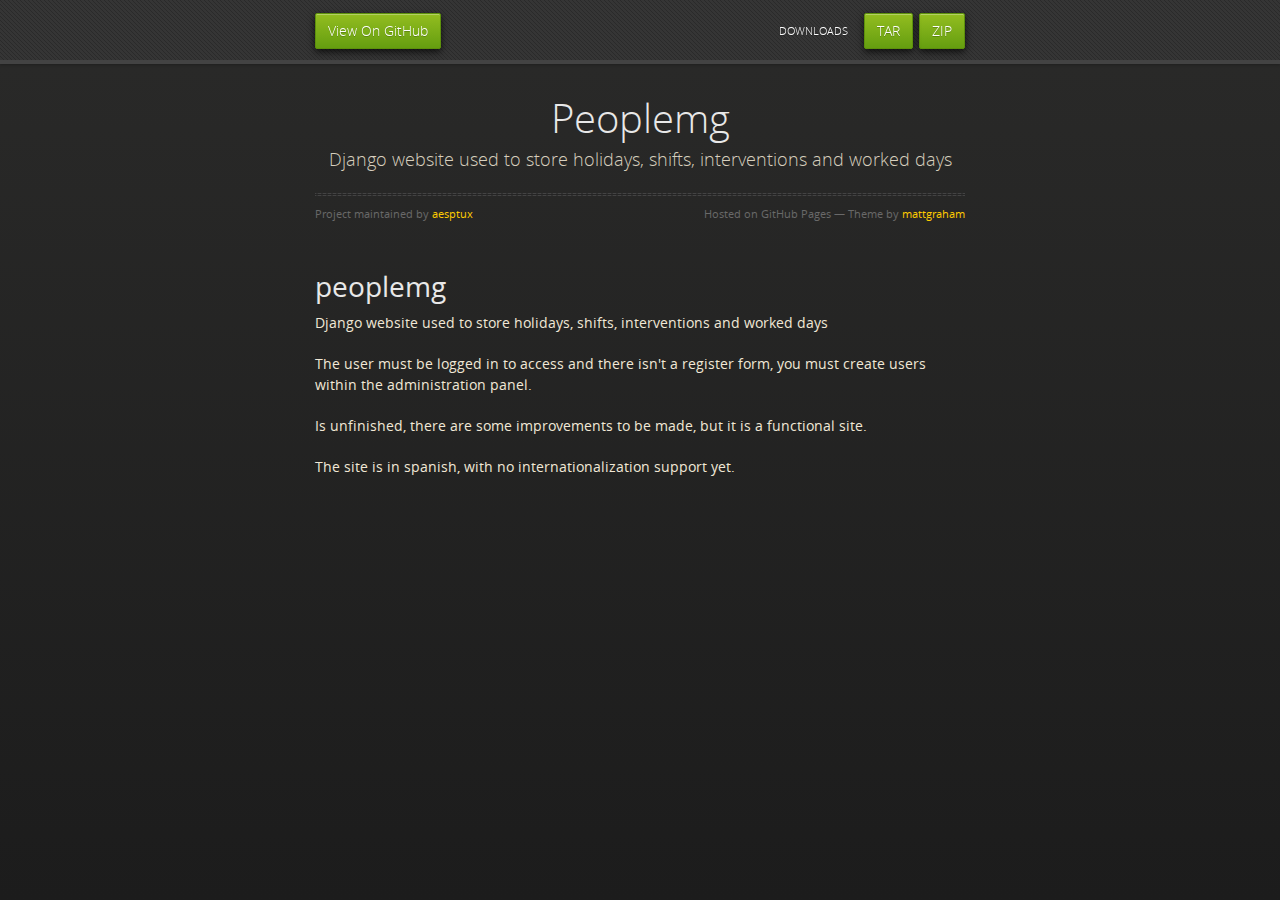
<file: index.html>
<!doctype html>
<html>
  <head>
    <meta charset="utf-8">
    <meta http-equiv="X-UA-Compatible" content="chrome=1">
    <title>Peoplemg by aesptux</title>
    <link rel="stylesheet" href="stylesheets/styles.css">
    <link rel="stylesheet" href="stylesheets/pygment_trac.css">
    <script src="https://ajax.googleapis.com/ajax/libs/jquery/1.7.1/jquery.min.js"></script>
    <script src="javascripts/respond.js"></script>
    <!--[if lt IE 9]>
      <script src="//html5shiv.googlecode.com/svn/trunk/html5.js"></script>
    <![endif]-->
    <!--[if lt IE 8]>
    <link rel="stylesheet" href="stylesheets/ie.css">
    <![endif]-->
    <meta name="viewport" content="width=device-width, initial-scale=1, user-scalable=no">

  </head>
  <body>
      <div id="header">
        <nav>
          <li class="fork"><a href="https://github.com/aesptux/peoplemg">View On GitHub</a></li>
          <li class="downloads"><a href="https://github.com/aesptux/peoplemg/zipball/master">ZIP</a></li>
          <li class="downloads"><a href="https://github.com/aesptux/peoplemg/tarball/master">TAR</a></li>
          <li class="title">DOWNLOADS</li>
        </nav>
      </div><!-- end header -->

    <div class="wrapper">

      <section>
        <div id="title">
          <h1>Peoplemg</h1>
          <p>Django website used to store holidays, shifts, interventions and worked days</p>
          <hr>
          <span class="credits left">Project maintained by <a href="https://github.com/aesptux">aesptux</a></span>
          <span class="credits right">Hosted on GitHub Pages &mdash; Theme by <a href="http://twitter.com/#!/michigangraham">mattgraham</a></span>
        </div>

        <h1>peoplemg</h1>

<p>Django website used to store holidays, shifts, interventions and worked days</p>

<p>The user must be logged in to access and there isn't a register form, you must create users within the administration panel.</p>

<p>Is unfinished, there are some improvements to be made, but it is a functional site.</p>

<p>The site is in spanish, with no internationalization support yet.</p>
      </section>

    </div>
    <!--[if !IE]><script>fixScale(document);</script><!--<![endif]-->
    
  </body>
</html>
</file>
<file: stylesheets/styles.css>
@font-face {
  font-family: 'OpenSansLight';
  src: url("../fonts/OpenSans-Light-webfont.eot");
  src: url("../fonts/OpenSans-Light-webfont.eot?#iefix") format("embedded-opentype"), url("../fonts/OpenSans-Light-webfont.woff") format("woff"), url("../fonts/OpenSans-Light-webfont.ttf") format("truetype"), url("../fonts/OpenSans-Light-webfont.svg#OpenSansLight") format("svg");
  font-weight: normal;
  font-style: normal;
}

@font-face {
  font-family: 'OpenSansLightItalic';
  src: url("../fonts/OpenSans-LightItalic-webfont.eot");
  src: url("../fonts/OpenSans-LightItalic-webfont.eot?#iefix") format("embedded-opentype"), url("../fonts/OpenSans-LightItalic-webfont.woff") format("woff"), url("../fonts/OpenSans-LightItalic-webfont.ttf") format("truetype"), url("../fonts/OpenSans-LightItalic-webfont.svg#OpenSansLightItalic") format("svg");
  font-weight: normal;
  font-style: normal;
}

@font-face {
  font-family: 'OpenSansRegular';
  src: url("../fonts/OpenSans-Regular-webfont.eot");
  src: url("../fonts/OpenSans-Regular-webfont.eot?#iefix") format("embedded-opentype"), url("../fonts/OpenSans-Regular-webfont.woff") format("woff"), url("../fonts/OpenSans-Regular-webfont.ttf") format("truetype"), url("../fonts/OpenSans-Regular-webfont.svg#OpenSansRegular") format("svg");
  font-weight: normal;
  font-style: normal;
  -webkit-font-smoothing: antialiased;
}

@font-face {
  font-family: 'OpenSansItalic';
  src: url("../fonts/OpenSans-Italic-webfont.eot");
  src: url("../fonts/OpenSans-Italic-webfont.eot?#iefix") format("embedded-opentype"), url("../fonts/OpenSans-Italic-webfont.woff") format("woff"), url("../fonts/OpenSans-Italic-webfont.ttf") format("truetype"), url("../fonts/OpenSans-Italic-webfont.svg#OpenSansItalic") format("svg");
  font-weight: normal;
  font-style: normal;
  -webkit-font-smoothing: antialiased;
}

@font-face {
  font-family: 'OpenSansSemibold';
  src: url("../fonts/OpenSans-Semibold-webfont.eot");
  src: url("../fonts/OpenSans-Semibold-webfont.eot?#iefix") format("embedded-opentype"), url("../fonts/OpenSans-Semibold-webfont.woff") format("woff"), url("../fonts/OpenSans-Semibold-webfont.ttf") format("truetype"), url("../fonts/OpenSans-Semibold-webfont.svg#OpenSansSemibold") format("svg");
  font-weight: normal;
  font-style: normal;
  -webkit-font-smoothing: antialiased;
}

@font-face {
  font-family: 'OpenSansSemiboldItalic';
  src: url("../fonts/OpenSans-SemiboldItalic-webfont.eot");
  src: url("../fonts/OpenSans-SemiboldItalic-webfont.eot?#iefix") format("embedded-opentype"), url("../fonts/OpenSans-SemiboldItalic-webfont.woff") format("woff"), url("../fonts/OpenSans-SemiboldItalic-webfont.ttf") format("truetype"), url("../fonts/OpenSans-SemiboldItalic-webfont.svg#OpenSansSemiboldItalic") format("svg");
  font-weight: normal;
  font-style: normal;
  -webkit-font-smoothing: antialiased;
}

@font-face {
  font-family: 'OpenSansBold';
  src: url("../fonts/OpenSans-Bold-webfont.eot");
  src: url("../fonts/OpenSans-Bold-webfont.eot?#iefix") format("embedded-opentype"), url("../fonts/OpenSans-Bold-webfont.woff") format("woff"), url("../fonts/OpenSans-Bold-webfont.ttf") format("truetype"), url("../fonts/OpenSans-Bold-webfont.svg#OpenSansBold") format("svg");
  font-weight: normal;
  font-style: normal;
  -webkit-font-smoothing: antialiased;
}

@font-face {
  font-family: 'OpenSansBoldItalic';
  src: url("../fonts/OpenSans-BoldItalic-webfont.eot");
  src: url("../fonts/OpenSans-BoldItalic-webfont.eot?#iefix") format("embedded-opentype"), url("../fonts/OpenSans-BoldItalic-webfont.woff") format("woff"), url("../fonts/OpenSans-BoldItalic-webfont.ttf") format("truetype"), url("../fonts/OpenSans-BoldItalic-webfont.svg#OpenSansBoldItalic") format("svg");
  font-weight: normal;
  font-style: normal;
  -webkit-font-smoothing: antialiased;
}

/* normalize.css 2012-02-07T12:37 UTC - http://github.com/necolas/normalize.css */
/* =============================================================================
   HTML5 display definitions
   ========================================================================== */
/*
 * Corrects block display not defined in IE6/7/8/9 & FF3
 */
article,
aside,
details,
figcaption,
figure,
footer,
header,
hgroup,
nav,
section,
summary {
  display: block;
}

/*
 * Corrects inline-block display not defined in IE6/7/8/9 & FF3
 */
audio,
canvas,
video {
  display: inline-block;
  *display: inline;
  *zoom: 1;
}

/*
 * Prevents modern browsers from displaying 'audio' without controls
 */
audio:not([controls]) {
  display: none;
}

/*
 * Addresses styling for 'hidden' attribute not present in IE7/8/9, FF3, S4
 * Known issue: no IE6 support
 */
[hidden] {
  display: none;
}

/* =============================================================================
   Base
   ========================================================================== */
/*
 * 1. Corrects text resizing oddly in IE6/7 when body font-size is set using em units
 *    http://clagnut.com/blog/348/#c790
 * 2. Prevents iOS text size adjust after orientation change, without disabling user zoom
 *    www.456bereastreet.com/archive/201012/controlling_text_size_in_safari_for_ios_without_disabling_user_zoom/
 */
html {
  font-size: 100%;
  /* 1 */
  -webkit-text-size-adjust: 100%;
  /* 2 */
  -ms-text-size-adjust: 100%;
  /* 2 */
}

/*
 * Addresses font-family inconsistency between 'textarea' and other form elements.
 */
html,
button,
input,
select,
textarea {
  font-family: sans-serif;
}

/*
 * Addresses margins handled incorrectly in IE6/7
 */
body {
  margin: 0;
}

/* =============================================================================
   Links
   ========================================================================== */
/*
 * Addresses outline displayed oddly in Chrome
 */
a:focus {
  outline: thin dotted;
}

/*
 * Improves readability when focused and also mouse hovered in all browsers
 * people.opera.com/patrickl/experiments/keyboard/test
 */
a:hover,
a:active {
  outline: 0;
}

/* =============================================================================
   Typography
   ========================================================================== */
/*
 * Addresses font sizes and margins set differently in IE6/7
 * Addresses font sizes within 'section' and 'article' in FF4+, Chrome, S5
 */
h1 {
  font-size: 2em;
  margin: 0.67em 0;
}

h2 {
  font-size: 1.5em;
  margin: 0.83em 0;
}

h3 {
  font-size: 1.17em;
  margin: 1em 0;
}

h4 {
  font-size: 1em;
  margin: 1.33em 0;
}

h5 {
  font-size: 0.83em;
  margin: 1.67em 0;
}

h6 {
  font-size: 0.75em;
  margin: 2.33em 0;
}

/*
 * Addresses styling not present in IE7/8/9, S5, Chrome
 */
abbr[title] {
  border-bottom: 1px dotted;
}

/*
 * Addresses style set to 'bolder' in FF3+, S4/5, Chrome
*/
b,
strong {
  font-weight: bold;
}

blockquote {
  margin: 1em 40px;
}

/*
 * Addresses styling not present in S5, Chrome
 */
dfn {
  font-style: italic;
}

/*
 * Addresses styling not present in IE6/7/8/9
 */
mark {
  background: #ff0;
  color: #000;
}

/*
 * Addresses margins set differently in IE6/7
 */
p,
pre {
  margin: 1em 0;
}

/*
 * Corrects font family set oddly in IE6, S4/5, Chrome
 * en.wikipedia.org/wiki/User:Davidgothberg/Test59
 */
pre,
code,
kbd,
samp {
  font-family: monospace, serif;
  _font-family: 'courier new', monospace;
  font-size: 1em;
}

/*
 * 1. Addresses CSS quotes not supported in IE6/7
 * 2. Addresses quote property not supported in S4
 */
/* 1 */
q {
  quotes: none;
}

/* 2 */
q:before,
q:after {
  content: '';
  content: none;
}

small {
  font-size: 75%;
}

/*
 * Prevents sub and sup affecting line-height in all browsers
 * gist.github.com/413930
 */
sub,
sup {
  font-size: 75%;
  line-height: 0;
  position: relative;
  vertical-align: baseline;
}

sup {
  top: -0.5em;
}

sub {
  bottom: -0.25em;
}

/* =============================================================================
   Lists
   ========================================================================== */
/*
 * Addresses margins set differently in IE6/7
 */
dl,
menu,
ol,
ul {
  margin: 1em 0;
}

dd {
  margin: 0 0 0 40px;
}

/*
 * Addresses paddings set differently in IE6/7
 */
menu,
ol,
ul {
  padding: 0 0 0 40px;
}

/*
 * Corrects list images handled incorrectly in IE7
 */
nav ul,
nav ol {
  list-style: none;
  list-style-image: none;
}

/* =============================================================================
   Embedded content
   ========================================================================== */
/*
 * 1. Removes border when inside 'a' element in IE6/7/8/9, FF3
 * 2. Improves image quality when scaled in IE7
 *    code.flickr.com/blog/2008/11/12/on-ui-quality-the-little-things-client-side-image-resizing/
 */
img {
  border: 0;
  /* 1 */
  -ms-interpolation-mode: bicubic;
  /* 2 */
}

/*
 * Corrects overflow displayed oddly in IE9
 */
svg:not(:root) {
  overflow: hidden;
}

/* =============================================================================
   Figures
   ========================================================================== */
/*
 * Addresses margin not present in IE6/7/8/9, S5, O11
 */
figure {
  margin: 0;
}

/* =============================================================================
   Forms
   ========================================================================== */
/*
 * Corrects margin displayed oddly in IE6/7
 */
form {
  margin: 0;
}

/*
 * Define consistent border, margin, and padding
 */
fieldset {
  border: 1px solid #c0c0c0;
  margin: 0 2px;
  padding: 0.35em 0.625em 0.75em;
}

/*
 * 1. Corrects color not being inherited in IE6/7/8/9
 * 2. Corrects text not wrapping in FF3 
 * 3. Corrects alignment displayed oddly in IE6/7
 */
legend {
  border: 0;
  /* 1 */
  padding: 0;
  white-space: normal;
  /* 2 */
  *margin-left: -7px;
  /* 3 */
}

/*
 * 1. Corrects font size not being inherited in all browsers
 * 2. Addresses margins set differently in IE6/7, FF3+, S5, Chrome
 * 3. Improves appearance and consistency in all browsers
 */
button,
input,
select,
textarea {
  font-size: 100%;
  /* 1 */
  margin: 0;
  /* 2 */
  vertical-align: baseline;
  /* 3 */
  *vertical-align: middle;
  /* 3 */
}

/*
 * Addresses FF3/4 setting line-height on 'input' using !important in the UA stylesheet
 */
button,
input {
  line-height: normal;
  /* 1 */
}

/*
 * 1. Improves usability and consistency of cursor style between image-type 'input' and others
 * 2. Corrects inability to style clickable 'input' types in iOS
 * 3. Removes inner spacing in IE7 without affecting normal text inputs
 *    Known issue: inner spacing remains in IE6
 */
button,
input[type="button"],
input[type="reset"],
input[type="submit"] {
  cursor: pointer;
  /* 1 */
  -webkit-appearance: button;
  /* 2 */
  *overflow: visible;
  /* 3 */
}

/*
 * Re-set default cursor for disabled elements
 */
button[disabled],
input[disabled] {
  cursor: default;
}

/*
 * 1. Addresses box sizing set to content-box in IE8/9
 * 2. Removes excess padding in IE8/9
 * 3. Removes excess padding in IE7
      Known issue: excess padding remains in IE6
 */
input[type="checkbox"],
input[type="radio"] {
  box-sizing: border-box;
  /* 1 */
  padding: 0;
  /* 2 */
  *height: 13px;
  /* 3 */
  *width: 13px;
  /* 3 */
}

/*
 * 1. Addresses appearance set to searchfield in S5, Chrome
 * 2. Addresses box-sizing set to border-box in S5, Chrome (include -moz to future-proof)
 */
input[type="search"] {
  -webkit-appearance: textfield;
  /* 1 */
  -moz-box-sizing: content-box;
  -webkit-box-sizing: content-box;
  /* 2 */
  box-sizing: content-box;
}

/*
 * Removes inner padding and search cancel button in S5, Chrome on OS X
 */
input[type="search"]::-webkit-search-decoration,
input[type="search"]::-webkit-search-cancel-button {
  -webkit-appearance: none;
}

/*
 * Removes inner padding and border in FF3+
 * www.sitepen.com/blog/2008/05/14/the-devils-in-the-details-fixing-dojos-toolbar-buttons/
 */
button::-moz-focus-inner,
input::-moz-focus-inner {
  border: 0;
  padding: 0;
}

/*
 * 1. Removes default vertical scrollbar in IE6/7/8/9
 * 2. Improves readability and alignment in all browsers
 */
textarea {
  overflow: auto;
  /* 1 */
  vertical-align: top;
  /* 2 */
}

/* =============================================================================
   Tables
   ========================================================================== */
/*
 * Remove most spacing between table cells
 */
table {
  border-collapse: collapse;
  border-spacing: 0;
}

body {
  padding: 0px 0 20px 0px;
  margin: 0px;
  font: 14px/1.5 "OpenSansRegular", "Helvetica Neue", Helvetica, Arial, sans-serif;
  color: #f0e7d5;
  font-weight: normal;
  background: #252525;
  background-attachment: fixed !important;
  background: -webkit-gradient(linear, 50% 0%, 50% 100%, color-stop(0%, #2a2a29), color-stop(100%, #1c1c1c));
  background: -webkit-linear-gradient(#2a2a29, #1c1c1c);
  background: -moz-linear-gradient(#2a2a29, #1c1c1c);
  background: -o-linear-gradient(#2a2a29, #1c1c1c);
  background: -ms-linear-gradient(#2a2a29, #1c1c1c);
  background: linear-gradient(#2a2a29, #1c1c1c);
}

h1, h2, h3, h4, h5, h6 {
  color: #e8e8e8;
  margin: 0 0 10px;
  font-family: 'OpenSansRegular', "Helvetica Neue", Helvetica, Arial, sans-serif;
  font-weight: normal;
}

p, ul, ol, table, pre, dl {
  margin: 0 0 20px;
}

h1, h2, h3 {
  line-height: 1.1;
}

h1 {
  font-size: 28px;
}

h2 {
  font-size: 24px;
}

h4, h5, h6 {
  color: #e8e8e8;
}

h3 {
  font-size: 18px;
  line-height: 24px;
  font-family: 'OpenSansRegular', "Helvetica Neue", Helvetica, Arial, sans-serif !important;
  font-weight: normal;
  color: #b6b6b6;
}

a {
  color: #ffcc00;
  font-weight: 400;
  text-decoration: none;
}
a:hover {
  color: #ffeb9b;
}

a small {
  font-size: 11px;
  color: #666;
  margin-top: -0.6em;
  display: block;
}

ul {
  list-style-image: url("../images/bullet.png");
}

strong {
  font-family: 'OpenSansBold', "Helvetica Neue", Helvetica, Arial, sans-serif !important;
  font-weight: normal;
}

.wrapper {
  max-width: 650px;
  margin: 0 auto;
  position: relative;
  padding: 0 20px;
}

section img {
  max-width: 100%;
}

blockquote {
  border-left: 3px solid #ffcc00;
  margin: 0;
  padding: 0 0 0 20px;
  font-style: italic;
}

code {
  font-family: "Lucida Sans", Monaco, Bitstream Vera Sans Mono, Lucida Console, Terminal;
  color: #efefef;
  font-size: 13px;
  margin: 0 4px;
  padding: 4px 6px;
  -moz-border-radius: 2px;
  -webkit-border-radius: 2px;
  -o-border-radius: 2px;
  -ms-border-radius: 2px;
  -khtml-border-radius: 2px;
  border-radius: 2px;
}

pre {
  padding: 8px 15px;
  background: #191919;
  -moz-border-radius: 2px;
  -webkit-border-radius: 2px;
  -o-border-radius: 2px;
  -ms-border-radius: 2px;
  -khtml-border-radius: 2px;
  border-radius: 2px;
  border: 1px solid #121212;
  -moz-box-shadow: inset 0 1px 3px rgba(0, 0, 0, 0.3);
  -webkit-box-shadow: inset 0 1px 3px rgba(0, 0, 0, 0.3);
  -o-box-shadow: inset 0 1px 3px rgba(0, 0, 0, 0.3);
  box-shadow: inset 0 1px 3px rgba(0, 0, 0, 0.3);
  overflow: auto;
  overflow-y: hidden;
}
pre code {
  color: #efefef;
  text-shadow: 0px 1px 0px #000;
  margin: 0;
  padding: 0;
}

table {
  width: 100%;
  border-collapse: collapse;
}

th {
  text-align: left;
  padding: 5px 10px;
  border-bottom: 1px solid #434343;
  color: #b6b6b6;
  font-family: 'OpenSansSemibold', "Helvetica Neue", Helvetica, Arial, sans-serif !important;
  font-weight: normal;
}

td {
  text-align: left;
  padding: 5px 10px;
  border-bottom: 1px solid #434343;
}

hr {
  border: 0;
  outline: none;
  height: 3px;
  background: transparent url("../images/hr.gif") center center repeat-x;
  margin: 0 0 20px;
}

dt {
  color: #F0E7D5;
  font-family: 'OpenSansSemibold', "Helvetica Neue", Helvetica, Arial, sans-serif !important;
  font-weight: normal;
}

#header {
  z-index: 100;
  left: 0;
  top: 0px;
  height: 60px;
  width: 100%;
  position: fixed;
  background: url(../images/nav-bg.gif) #353535;
  border-bottom: 4px solid #434343;
  -moz-box-shadow: 0px 1px 3px rgba(0, 0, 0, 0.25);
  -webkit-box-shadow: 0px 1px 3px rgba(0, 0, 0, 0.25);
  -o-box-shadow: 0px 1px 3px rgba(0, 0, 0, 0.25);
  box-shadow: 0px 1px 3px rgba(0, 0, 0, 0.25);
}
#header nav {
  max-width: 650px;
  margin: 0 auto;
  padding: 0 10px;
  background: blue;
  margin: 6px auto;
}
#header nav li {
  font-family: 'OpenSansLight', "Helvetica Neue", Helvetica, Arial, sans-serif;
  font-weight: normal;
  list-style: none;
  display: inline;
  color: white;
  line-height: 50px;
  text-shadow: 0px 1px 0px rgba(0, 0, 0, 0.2);
  font-size: 14px;
}
#header nav li a {
  color: white;
  border: 1px solid #5d910b;
  background: -webkit-gradient(linear, 50% 0%, 50% 100%, color-stop(0%, #93bd20), color-stop(100%, #659e10));
  background: -webkit-linear-gradient(#93bd20, #659e10);
  background: -moz-linear-gradient(#93bd20, #659e10);
  background: -o-linear-gradient(#93bd20, #659e10);
  background: -ms-linear-gradient(#93bd20, #659e10);
  background: linear-gradient(#93bd20, #659e10);
  -moz-border-radius: 2px;
  -webkit-border-radius: 2px;
  -o-border-radius: 2px;
  -ms-border-radius: 2px;
  -khtml-border-radius: 2px;
  border-radius: 2px;
  -moz-box-shadow: inset 0px 1px 0px rgba(255, 255, 255, 0.3), 0px 3px 7px rgba(0, 0, 0, 0.7);
  -webkit-box-shadow: inset 0px 1px 0px rgba(255, 255, 255, 0.3), 0px 3px 7px rgba(0, 0, 0, 0.7);
  -o-box-shadow: inset 0px 1px 0px rgba(255, 255, 255, 0.3), 0px 3px 7px rgba(0, 0, 0, 0.7);
  box-shadow: inset 0px 1px 0px rgba(255, 255, 255, 0.3), 0px 3px 7px rgba(0, 0, 0, 0.7);
  background-color: #93bd20;
  padding: 10px 12px;
  margin-top: 6px;
  line-height: 14px;
  font-size: 14px;
  display: inline-block;
  text-align: center;
}
#header nav li a:hover {
  background: -webkit-gradient(linear, 50% 0%, 50% 100%, color-stop(0%, #749619), color-stop(100%, #527f0e));
  background: -webkit-linear-gradient(#749619, #527f0e);
  background: -moz-linear-gradient(#749619, #527f0e);
  background: -o-linear-gradient(#749619, #527f0e);
  background: -ms-linear-gradient(#749619, #527f0e);
  background: linear-gradient(#749619, #527f0e);
  background-color: #659e10;
  border: 1px solid #527f0e;
  -moz-box-shadow: inset 0px 1px 1px rgba(0, 0, 0, 0.2), 0px 1px 0px rgba(0, 0, 0, 0);
  -webkit-box-shadow: inset 0px 1px 1px rgba(0, 0, 0, 0.2), 0px 1px 0px rgba(0, 0, 0, 0);
  -o-box-shadow: inset 0px 1px 1px rgba(0, 0, 0, 0.2), 0px 1px 0px rgba(0, 0, 0, 0);
  box-shadow: inset 0px 1px 1px rgba(0, 0, 0, 0.2), 0px 1px 0px rgba(0, 0, 0, 0);
}
#header nav li.fork {
  float: left;
  margin-left: 0px;
}
#header nav li.downloads {
  float: right;
  margin-left: 6px;
}
#header nav li.title {
  float: right;
  margin-right: 10px;
  font-size: 11px;
}

section {
  max-width: 650px;
  padding: 30px 0px 50px 0px;
  margin: 20px 0;
  margin-top: 70px;
}
section #title {
  border: 0;
  outline: none;
  margin: 0 0 50px 0;
  padding: 0 0 5px 0;
}
section #title h1 {
  font-family: 'OpenSansLight', "Helvetica Neue", Helvetica, Arial, sans-serif;
  font-weight: normal;
  font-size: 40px;
  text-align: center;
  line-height: 36px;
}
section #title p {
  color: #d7cfbe;
  font-family: 'OpenSansLight', "Helvetica Neue", Helvetica, Arial, sans-serif;
  font-weight: normal;
  font-size: 18px;
  text-align: center;
}
section #title .credits {
  font-size: 11px;
  font-family: 'OpenSansRegular', "Helvetica Neue", Helvetica, Arial, sans-serif;
  font-weight: normal;
  color: #696969;
  margin-top: -10px;
}
section #title .credits.left {
  float: left;
}
section #title .credits.right {
  float: right;
}

@media print, screen and (max-width: 720px) {
  #title .credits {
    display: block;
    width: 100%;
    line-height: 30px;
    text-align: center;
  }
  #title .credits .left {
    float: none;
    display: block;
  }
  #title .credits .right {
    float: none;
    display: block;
  }
}
@media print, screen and (max-width: 480px) {
  #header {
    margin-top: -20px;
  }

  section {
    margin-top: 40px;
  }

  nav {
    display: none;
  }
}
</file>
<file: stylesheets/pygment_trac.css>
.highlight .hll { background-color: #404040 }
.highlight  { color: #d0d0d0 }
.highlight .c { color: #999999; font-style: italic } /* Comment */
.highlight .err { color: #a61717; background-color: #e3d2d2 } /* Error */
.highlight .g { color: #d0d0d0 } /* Generic */
.highlight .k { color: #6ab825; font-weight: normal } /* Keyword */
.highlight .l { color: #d0d0d0 } /* Literal */
.highlight .n { color: #d0d0d0 } /* Name */
.highlight .o { color: #d0d0d0 } /* Operator */
.highlight .x { color: #d0d0d0 } /* Other */
.highlight .p { color: #d0d0d0 } /* Punctuation */
.highlight .cm { color: #999999; font-style: italic } /* Comment.Multiline */
.highlight .cp { color: #cd2828; font-weight: normal } /* Comment.Preproc */
.highlight .c1 { color: #999999; font-style: italic } /* Comment.Single */
.highlight .cs { color: #e50808; font-weight: normal; background-color: #520000 } /* Comment.Special */
.highlight .gd { color: #d22323 } /* Generic.Deleted */
.highlight .ge { color: #d0d0d0; font-style: italic } /* Generic.Emph */
.highlight .gr { color: #d22323 } /* Generic.Error */
.highlight .gh { color: #ffffff; font-weight: normal } /* Generic.Heading */
.highlight .gi { color: #589819 } /* Generic.Inserted */
.highlight .go { color: #cccccc } /* Generic.Output */
.highlight .gp { color: #aaaaaa } /* Generic.Prompt */
.highlight .gs { color: #d0d0d0; font-weight: normal } /* Generic.Strong */
.highlight .gu { color: #ffffff; text-decoration: underline } /* Generic.Subheading */
.highlight .gt { color: #d22323 } /* Generic.Traceback */
.highlight .kc { color: #6ab825; font-weight: normal } /* Keyword.Constant */
.highlight .kd { color: #6ab825; font-weight: normal } /* Keyword.Declaration */
.highlight .kn { color: #6ab825; font-weight: normal } /* Keyword.Namespace */
.highlight .kp { color: #6ab825 } /* Keyword.Pseudo */
.highlight .kr { color: #6ab825; font-weight: normal } /* Keyword.Reserved */
.highlight .kt { color: #6ab825; font-weight: normal } /* Keyword.Type */
.highlight .ld { color: #d0d0d0 } /* Literal.Date */
.highlight .m { color: #3677a9 } /* Literal.Number */
.highlight .s { color: #9dd5f1 } /* Literal.String */
.highlight .na { color: #bbbbbb } /* Name.Attribute */
.highlight .nb { color: #24909d } /* Name.Builtin */
.highlight .nc { color: #447fcf; text-decoration: underline } /* Name.Class */
.highlight .no { color: #40ffff } /* Name.Constant */
.highlight .nd { color: #ffa500 } /* Name.Decorator */
.highlight .ni { color: #d0d0d0 } /* Name.Entity */
.highlight .ne { color: #bbbbbb } /* Name.Exception */
.highlight .nf { color: #447fcf } /* Name.Function */
.highlight .nl { color: #d0d0d0 } /* Name.Label */
.highlight .nn { color: #447fcf; text-decoration: underline } /* Name.Namespace */
.highlight .nx { color: #d0d0d0 } /* Name.Other */
.highlight .py { color: #d0d0d0 } /* Name.Property */
.highlight .nt { color: #6ab825;} /* Name.Tag */
.highlight .nv { color: #40ffff } /* Name.Variable */
.highlight .ow { color: #6ab825; font-weight: normal } /* Operator.Word */
.highlight .w { color: #666666 } /* Text.Whitespace */
.highlight .mf { color: #3677a9 } /* Literal.Number.Float */
.highlight .mh { color: #3677a9 } /* Literal.Number.Hex */
.highlight .mi { color: #3677a9 } /* Literal.Number.Integer */
.highlight .mo { color: #3677a9 } /* Literal.Number.Oct */
.highlight .sb { color: #9dd5f1 } /* Literal.String.Backtick */
.highlight .sc { color: #9dd5f1 } /* Literal.String.Char */
.highlight .sd { color: #9dd5f1 } /* Literal.String.Doc */
.highlight .s2 { color: #9dd5f1 } /* Literal.String.Double */
.highlight .se { color: #9dd5f1 } /* Literal.String.Escape */
.highlight .sh { color: #9dd5f1 } /* Literal.String.Heredoc */
.highlight .si { color: #9dd5f1 } /* Literal.String.Interpol */
.highlight .sx { color: #ffa500 } /* Literal.String.Other */
.highlight .sr { color: #9dd5f1 } /* Literal.String.Regex */
.highlight .s1 { color: #9dd5f1 } /* Literal.String.Single */
.highlight .ss { color: #9dd5f1 } /* Literal.String.Symbol */
.highlight .bp { color: #24909d } /* Name.Builtin.Pseudo */
.highlight .vc { color: #40ffff } /* Name.Variable.Class */
.highlight .vg { color: #40ffff } /* Name.Variable.Global */
.highlight .vi { color: #40ffff } /* Name.Variable.Instance */
.highlight .il { color: #3677a9 } /* Literal.Number.Integer.Long */
</file>
<file: stylesheets/ie.css>
nav {
  display: none;
}
</file>
